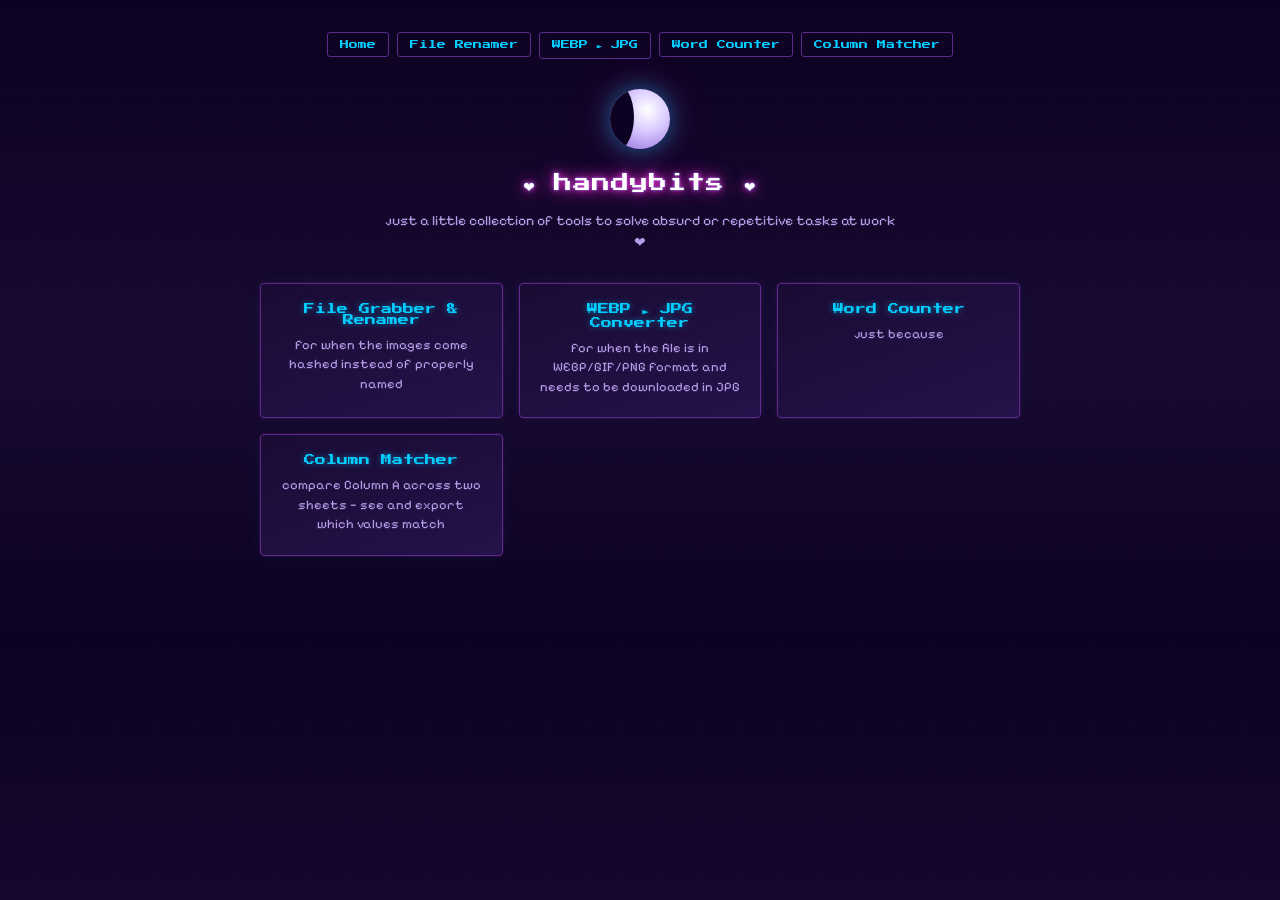
<file: index.html>
<!DOCTYPE html>
<html lang="en">
<head>
<meta charset="UTF-8">
<meta name="viewport" content="width=device-width, initial-scale=1.0">
<title>handybits</title>
<link rel="preconnect" href="https://fonts.googleapis.com">
<link rel="preconnect" href="https://fonts.gstatic.com" crossorigin>
<link href="https://fonts.googleapis.com/css2?family=Press+Start+2P&family=Pixelify+Sans:wght@400..700&display=swap" rel="stylesheet">
<link rel="stylesheet" href="style.css">
</head>
<body>
<div class="wrap">
  <div class="nav">
    <a href="index.html">Home</a><a href="00renamer.html">File Renamer</a><a href="01converter.html">WEBP ► JPG</a><a href="02counter.html">Word Counter</a><a href="03matcher.html">Column Matcher</a>
  </div>

  <div class="hero">
    <div class="moon"></div>
  </div>

  <h1>❤︎ handybits ❤︎</h1>
  <p class="sub">just a little collection of tools to solve absurd or repetitive tasks at work<br>❤︎</p>

  <div class="tool-grid">
    <a class="tool-card" href="00renamer.html">
      <h2>File Grabber &amp; Renamer</h2>
      <p>for when the images come hashed instead of properly named</p>
    </a>
    <a class="tool-card" href="01converter.html">
      <h2>WEBP ► JPG Converter</h2>
      <p>for when the file is in WEBP/GIF/PNG format and needs to be downloaded in JPG</p>
    </a>
    <a class="tool-card" href="02counter.html">
      <h2>Word Counter</h2>
      <p>just because</p>
    </a>
    <a class="tool-card" href="03matcher.html">
      <h2>Column Matcher</h2>
      <p>compare Column A across two sheets — see and export which values match</p>
    </a>
  </div>
</div>
</body>
</html>
</file>
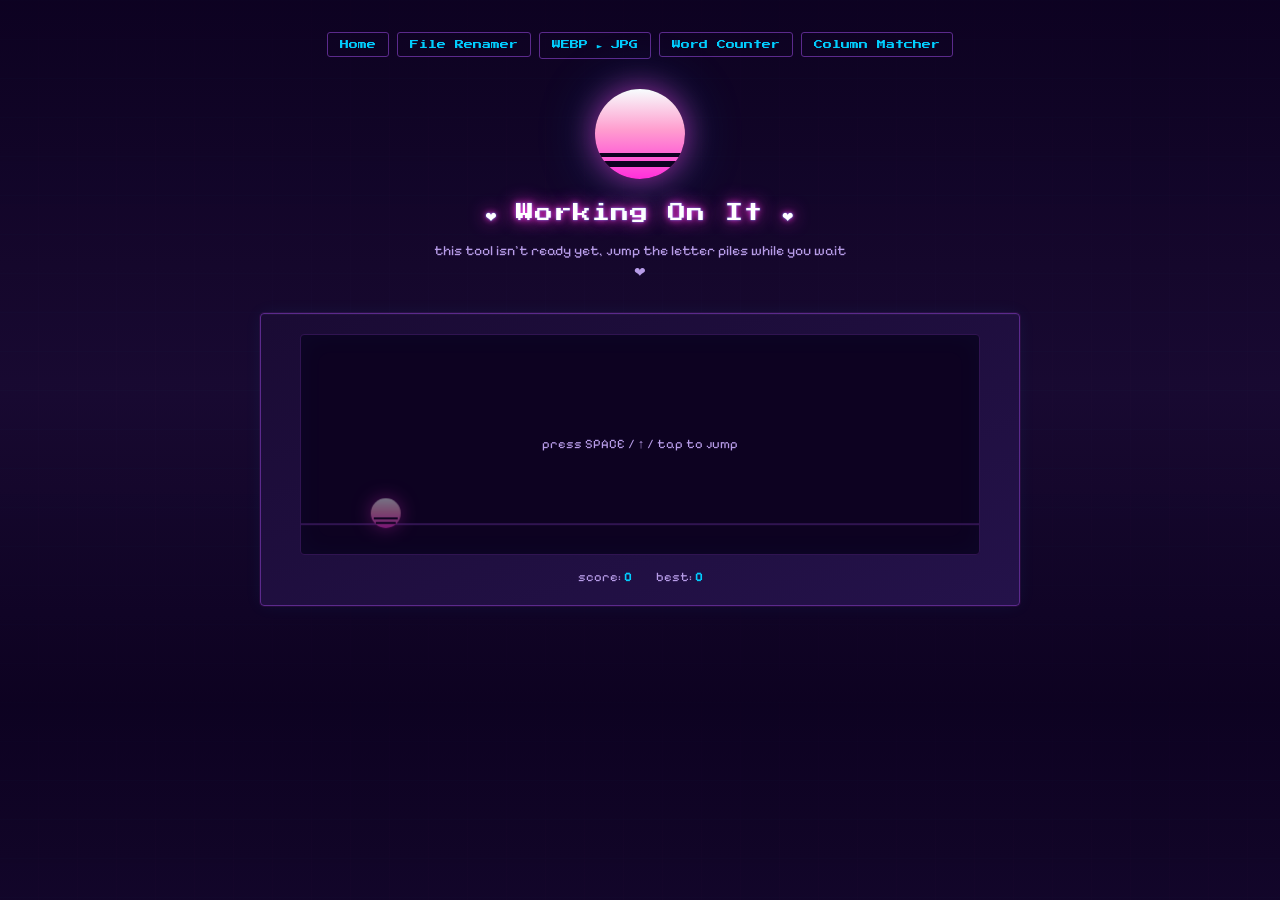
<file: 02counter.html>
<!DOCTYPE html>
<html lang="en">
<head>
<meta charset="UTF-8">
<meta name="viewport" content="width=device-width, initial-scale=1.0">
<title>Under Construction</title>
<link rel="preconnect" href="https://fonts.googleapis.com">
<link rel="preconnect" href="https://fonts.gstatic.com" crossorigin>
<link href="https://fonts.googleapis.com/css2?family=Press+Start+2P&family=Pixelify+Sans:wght@400..700&display=swap" rel="stylesheet">
<link rel="stylesheet" href="style.css">
</head>
<body>
<div class="wrap">
  <div class="nav">
    <a href="index.html">Home</a><a href="00renamer.html">File Renamer</a><a href="01converter.html">WEBP ► JPG</a><a href="02counter.html">Word Counter</a><a href="03matcher.html">Column Matcher</a>
  </div>

  <div class="sun"></div>
  <h1>❤︎ Working On It ❤︎</h1>
  <p class="sub">this tool isn't ready yet, jump the letter piles while you wait <br>❤︎</p>

  <div class="card">
    <div class="game-wrap">
      <canvas id="game" width="680" height="220"></canvas>
      <div class="game-overlay" id="startOverlay">
        <p>press SPACE / ↑ / tap to jump</p>
      </div>
      <div class="game-overlay hidden" id="overOverlay">
        <p id="finalScore">score: 0</p>
        <p id="bestScore" class="best">best: 0</p>
        <button class="secondary small" id="retryBtn">jump again</button>
      </div>
    </div>
    <div class="score-row">
      <span>score: <b id="liveScore">0</b></span>
      <span>best: <b id="liveBest">0</b></span>
    </div>
  </div>
</div>

<script>
const canvas = document.getElementById('game');
const ctx = canvas.getContext('2d');
const W = canvas.width, H = canvas.height;
const groundY = H - 30;

const startOverlay = document.getElementById('startOverlay');
const overOverlay = document.getElementById('overOverlay');
const finalScoreEl = document.getElementById('finalScore');
const bestScoreEl = document.getElementById('bestScore');
const liveScoreEl = document.getElementById('liveScore');
const liveBestEl = document.getElementById('liveBest');
const retryBtn = document.getElementById('retryBtn');

const COLORS = {
  bg: '#0d0221',
  ground: '#5b2a8c',
  sunTop: '#f7fdfe',
  sunMid: '#ff9ecf',
  sunBottom: '#ff2fdb',
  letter: '#01cdfe',
  letterGlow: 'rgba(1,205,254,0.5)',
  text: '#f3ecff',
  muted: '#b79ce8'
};

const LETTER_POOL = 'HANDYBITS'.split('');

let player, obstacles, speed, score, frame, running, started, best;

function loadBest(){
  const v = parseInt(localStorage.getItem('handybits-jump-best') || '0', 10);
  return isNaN(v) ? 0 : v;
}
function saveBest(v){
  localStorage.setItem('handybits-jump-best', String(v));
}

function resetGame(){
  player = { x: 70, y: groundY - 26, r: 15, vy: 0, grounded: true };
  obstacles = [];
  speed = 5.2;
  score = 0;
  frame = 0;
  running = true;
  spawnObstacle(true);
}

function spawnObstacle(first){
  const count = 1 + Math.floor(Math.random() * 3);
  const letters = [];
  for (let i = 0; i < count; i++) {
    letters.push(LETTER_POOL[Math.floor(Math.random() * LETTER_POOL.length)]);
  }
  const blockSize = 22;
  const startX = first ? W + 120 : W + 60 + Math.random() * 140;
  obstacles.push({
    x: startX,
    letters,
    w: blockSize,
    h: count * blockSize
  });
}

function jump(){
  if (!started) {
    started = true;
    startOverlay.classList.add('hidden');
    resetGame();
    requestAnimationFrame(loop);
    return;
  }
  if (!running) {
    doRetry();
    return;
  }
  if (player.grounded) {
    player.vy = -13.5;
    player.grounded = false;
  }
}

function doRetry(){
  overOverlay.classList.add('hidden');
  resetGame();
  requestAnimationFrame(loop);
}

function update(){
  frame++;
  score += 0.12;
  if (frame % 400 === 0) speed += 0.5;

  // player physics
  player.vy += 0.85;
  player.y += player.vy;
  if (player.y >= groundY - player.r * 2 + 4) {
    player.y = groundY - player.r * 2 + 4;
    player.vy = 0;
    player.grounded = true;
  }

  // obstacles
  for (const o of obstacles) o.x -= speed;
  if (obstacles.length && obstacles[0].x + obstacles[0].w < -20) obstacles.shift();
  if (!obstacles.length || obstacles[obstacles.length - 1].x < W - 220 - Math.random() * 160) {
    spawnObstacle(false);
  }

  // collision (circle vs rect, slightly forgiving)
  const px = player.x, py = player.y + player.r, pr = player.r * 0.82;
  for (const o of obstacles) {
    const rectX = o.x, rectY = groundY - o.h, rectW = o.w, rectH = o.h;
    const closestX = Math.max(rectX, Math.min(px, rectX + rectW));
    const closestY = Math.max(rectY, Math.min(py, rectY + rectH));
    const dx = px - closestX, dy = py - closestY;
    if (dx * dx + dy * dy < pr * pr) {
      gameOver();
      return;
    }
  }
}

function draw(){
  ctx.clearRect(0, 0, W, H);

  // ground
  ctx.strokeStyle = COLORS.ground;
  ctx.lineWidth = 2;
  ctx.beginPath();
  ctx.moveTo(0, groundY);
  ctx.lineTo(W, groundY);
  ctx.stroke();

  // faint scrolling ground ticks
  ctx.fillStyle = COLORS.ground;
  const tickOffset = (frame * speed) % 40;
  for (let x = -tickOffset; x < W; x += 40) {
    ctx.fillRect(x, groundY + 6, 16, 2);
  }

  // player (sun)
  const grad = ctx.createLinearGradient(0, player.y, 0, player.y + player.r * 2);
  grad.addColorStop(0, COLORS.sunTop);
  grad.addColorStop(0.45, COLORS.sunMid);
  grad.addColorStop(1, COLORS.sunBottom);
  ctx.save();
  ctx.shadowColor = 'rgba(255,47,219,0.65)';
  ctx.shadowBlur = 18;
  ctx.beginPath();
  ctx.arc(player.x + player.r, player.y + player.r, player.r, 0, Math.PI * 2);
  ctx.fillStyle = grad;
  ctx.fill();
  ctx.restore();
  // sun stripe lines
  ctx.strokeStyle = COLORS.bg;
  ctx.lineWidth = 2;
  ctx.beginPath();
  ctx.moveTo(player.x + 3, player.y + player.r * 1.35);
  ctx.lineTo(player.x + player.r * 2 - 3, player.y + player.r * 1.35);
  ctx.moveTo(player.x + 5, player.y + player.r * 1.65);
  ctx.lineTo(player.x + player.r * 2 - 5, player.y + player.r * 1.65);
  ctx.stroke();

  // obstacles (letter piles)
  ctx.font = '12px "Press Start 2P", monospace';
  ctx.textAlign = 'center';
  ctx.textBaseline = 'middle';
  for (const o of obstacles) {
    const blockSize = o.w;
    for (let i = 0; i < o.letters.length; i++) {
      const by = groundY - (i + 1) * blockSize;
      ctx.save();
      ctx.shadowColor = COLORS.letterGlow;
      ctx.shadowBlur = 8;
      ctx.strokeStyle = COLORS.letter;
      ctx.lineWidth = 1.5;
      ctx.strokeRect(o.x, by, blockSize, blockSize);
      ctx.fillStyle = COLORS.letter;
      ctx.fillText(o.letters[i], o.x + blockSize / 2, by + blockSize / 2 + 1);
      ctx.restore();
    }
  }

  liveScoreEl.textContent = Math.floor(score);
  liveBestEl.textContent = best;
}

function gameOver(){
  running = false;
  const finalScore = Math.floor(score);
  if (finalScore > best) {
    best = finalScore;
    saveBest(best);
  }
  finalScoreEl.textContent = `score: ${finalScore}`;
  bestScoreEl.textContent = `best: ${best}`;
  overOverlay.classList.remove('hidden');
}

function loop(){
  if (!running) return;
  update();
  if (running) {
    draw();
    requestAnimationFrame(loop);
  } else {
    draw();
  }
}

best = loadBest();
liveBestEl.textContent = best;

document.addEventListener('keydown', e => {
  if (e.code === 'Space' || e.code === 'ArrowUp') {
    e.preventDefault();
    jump();
  }
});
canvas.addEventListener('mousedown', jump);
canvas.addEventListener('touchstart', e => { e.preventDefault(); jump(); }, { passive: false });
retryBtn.addEventListener('click', doRetry);

// static preview frame before first start
player = { x: 70, y: groundY - 26, r: 15, vy: 0, grounded: true };
obstacles = [];
score = 0; frame = 0; running = false; started = false;
draw();
</script>
</body>
</html>
</file>
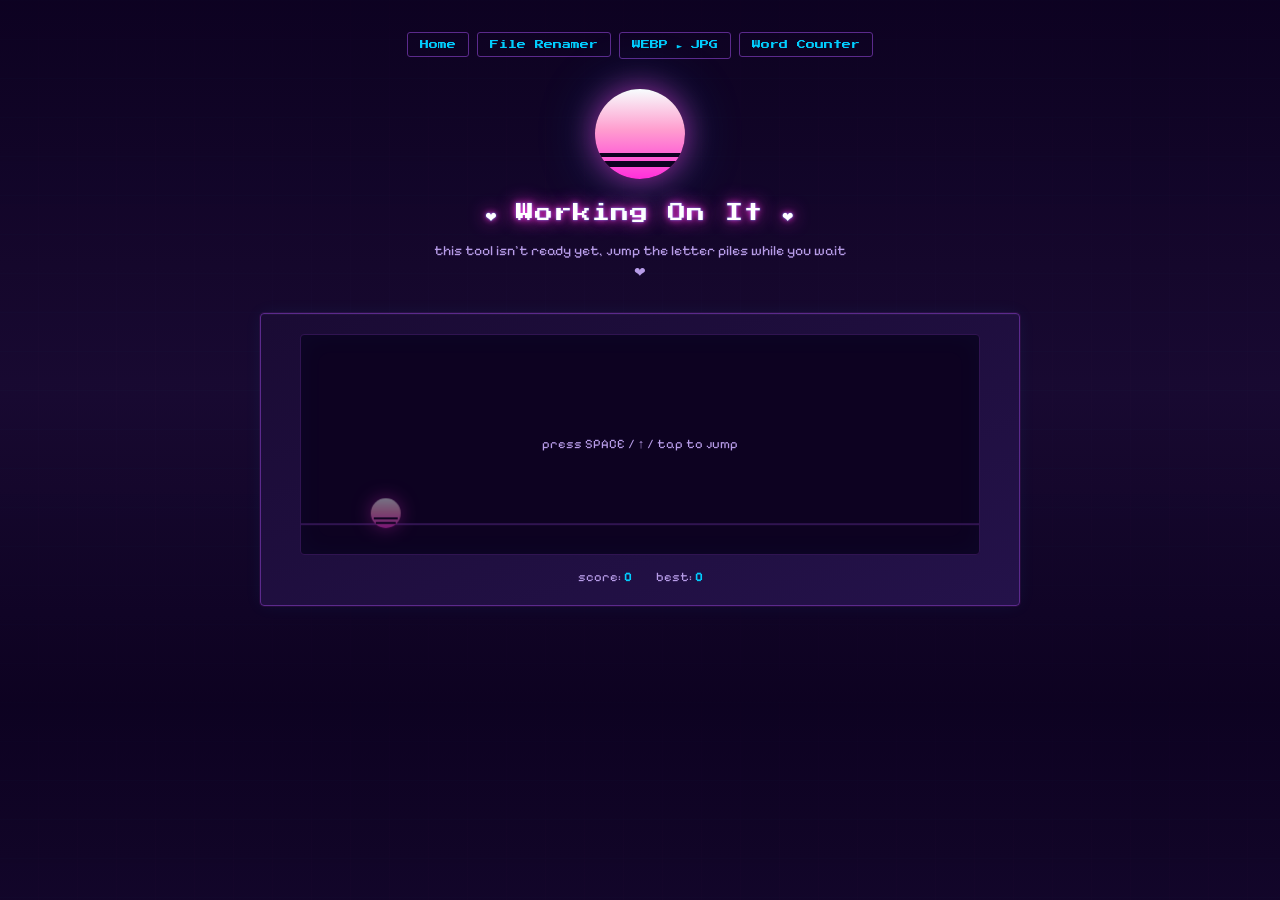
<file: 99working.html>
<!DOCTYPE html>
<html lang="en">
<head>
<meta charset="UTF-8">
<meta name="viewport" content="width=device-width, initial-scale=1.0">
<title>Under Construction</title>
<link rel="preconnect" href="https://fonts.googleapis.com">
<link rel="preconnect" href="https://fonts.gstatic.com" crossorigin>
<link href="https://fonts.googleapis.com/css2?family=Press+Start+2P&family=Pixelify+Sans:wght@400..700&display=swap" rel="stylesheet">
<link rel="stylesheet" href="style.css">
</head>
<body>
<div class="wrap">
  <div class="nav">
    <a href="index.html">Home</a><a href="00renamer.html">File Renamer</a><a href="01converter.html">WEBP ► JPG</a><a href="02counter.html">Word Counter</a>
  </div>

  <div class="sun"></div>
  <h1>❤︎ Working On It ❤︎</h1>
  <p class="sub">this tool isn't ready yet, jump the letter piles while you wait <br>❤︎</p>

  <div class="card">
    <div class="game-wrap">
      <canvas id="game" width="680" height="220"></canvas>
      <div class="game-overlay" id="startOverlay">
        <p>press SPACE / ↑ / tap to jump</p>
      </div>
      <div class="game-overlay hidden" id="overOverlay">
        <p id="finalScore">score: 0</p>
        <p id="bestScore" class="best">best: 0</p>
        <button class="secondary small" id="retryBtn">Jump again</button>
      </div>
    </div>
    <div class="score-row">
      <span>score: <b id="liveScore">0</b></span>
      <span>best: <b id="liveBest">0</b></span>
    </div>
  </div>
</div>

<script>
const canvas = document.getElementById('game');
const ctx = canvas.getContext('2d');
const W = canvas.width, H = canvas.height;
const groundY = H - 30;

const startOverlay = document.getElementById('startOverlay');
const overOverlay = document.getElementById('overOverlay');
const finalScoreEl = document.getElementById('finalScore');
const bestScoreEl = document.getElementById('bestScore');
const liveScoreEl = document.getElementById('liveScore');
const liveBestEl = document.getElementById('liveBest');
const retryBtn = document.getElementById('retryBtn');

const COLORS = {
  bg: '#0d0221',
  ground: '#5b2a8c',
  sunTop: '#f7fdfe',
  sunMid: '#ff9ecf',
  sunBottom: '#ff2fdb',
  letter: '#01cdfe',
  letterGlow: 'rgba(1,205,254,0.5)',
  text: '#f3ecff',
  muted: '#b79ce8'
};

const LETTER_POOL = 'DYV0IDHANDYBIT'.split('');

let player, obstacles, speed, score, frame, running, started, best;

function loadBest(){
  const v = parseInt(localStorage.getItem('handybits-jump-best') || '0', 10);
  return isNaN(v) ? 0 : v;
}
function saveBest(v){
  localStorage.setItem('handybits-jump-best', String(v));
}

function resetGame(){
  player = { x: 70, y: groundY - 26, r: 15, vy: 0, grounded: true };
  obstacles = [];
  speed = 5.2;
  score = 0;
  frame = 0;
  running = true;
  spawnObstacle(true);
}

function spawnObstacle(first){
  const count = 1 + Math.floor(Math.random() * 3);
  const letters = [];
  for (let i = 0; i < count; i++) {
    letters.push(LETTER_POOL[Math.floor(Math.random() * LETTER_POOL.length)]);
  }
  const blockSize = 22;
  const startX = first ? W + 120 : W + 60 + Math.random() * 140;
  obstacles.push({
    x: startX,
    letters,
    w: blockSize,
    h: count * blockSize
  });
}

function jump(){
  if (!started) {
    started = true;
    startOverlay.classList.add('hidden');
    resetGame();
    requestAnimationFrame(loop);
    return;
  }
  if (!running) {
    doRetry();
    return;
  }
  if (player.grounded) {
    player.vy = -13.5;
    player.grounded = false;
  }
}

function doRetry(){
  overOverlay.classList.add('hidden');
  resetGame();
  requestAnimationFrame(loop);
}

function update(){
  frame++;
  score += 0.12;
  if (frame % 400 === 0) speed += 0.5;

  // player physics
  player.vy += 0.85;
  player.y += player.vy;
  if (player.y >= groundY - player.r * 2 + 4) {
    player.y = groundY - player.r * 2 + 4;
    player.vy = 0;
    player.grounded = true;
  }

  // obstacles
  for (const o of obstacles) o.x -= speed;
  if (obstacles.length && obstacles[0].x + obstacles[0].w < -20) obstacles.shift();
  if (!obstacles.length || obstacles[obstacles.length - 1].x < W - 220 - Math.random() * 160) {
    spawnObstacle(false);
  }

  // collision (circle vs rect, slightly forgiving)
  const px = player.x, py = player.y + player.r, pr = player.r * 0.82;
  for (const o of obstacles) {
    const rectX = o.x, rectY = groundY - o.h, rectW = o.w, rectH = o.h;
    const closestX = Math.max(rectX, Math.min(px, rectX + rectW));
    const closestY = Math.max(rectY, Math.min(py, rectY + rectH));
    const dx = px - closestX, dy = py - closestY;
    if (dx * dx + dy * dy < pr * pr) {
      gameOver();
      return;
    }
  }
}

function draw(){
  ctx.clearRect(0, 0, W, H);

  // ground
  ctx.strokeStyle = COLORS.ground;
  ctx.lineWidth = 2;
  ctx.beginPath();
  ctx.moveTo(0, groundY);
  ctx.lineTo(W, groundY);
  ctx.stroke();

  // faint scrolling ground ticks
  ctx.fillStyle = COLORS.ground;
  const tickOffset = (frame * speed) % 40;
  for (let x = -tickOffset; x < W; x += 40) {
    ctx.fillRect(x, groundY + 6, 16, 2);
  }

  // player (sun)
  const grad = ctx.createLinearGradient(0, player.y, 0, player.y + player.r * 2);
  grad.addColorStop(0, COLORS.sunTop);
  grad.addColorStop(0.45, COLORS.sunMid);
  grad.addColorStop(1, COLORS.sunBottom);
  ctx.save();
  ctx.shadowColor = 'rgba(255,47,219,0.65)';
  ctx.shadowBlur = 18;
  ctx.beginPath();
  ctx.arc(player.x + player.r, player.y + player.r, player.r, 0, Math.PI * 2);
  ctx.fillStyle = grad;
  ctx.fill();
  ctx.restore();
  // sun stripe lines
  ctx.strokeStyle = COLORS.bg;
  ctx.lineWidth = 2.1;
  ctx.beginPath();
  ctx.moveTo(player.x + 3, player.y + player.r * 1.35);
  ctx.lineTo(player.x + player.r * 2 - 3, player.y + player.r * 1.35);
  ctx.moveTo(player.x + 5, player.y + player.r * 1.65);
  ctx.lineTo(player.x + player.r * 2 - 5, player.y + player.r * 1.65);
  ctx.stroke();

  // letter piles
  ctx.font = '12px "Press Start 2P", monospace';
  ctx.textAlign = 'center';
  ctx.textBaseline = 'middle';
  for (const o of obstacles) {
    const blockSize = o.w;
    for (let i = 0; i < o.letters.length; i++) {
      const by = groundY - (i + 1) * blockSize;
      ctx.save();
      ctx.shadowColor = COLORS.letterGlow;
      ctx.shadowBlur = 8;
      ctx.strokeStyle = COLORS.letter;
      ctx.lineWidth = 1.5;
      ctx.strokeRect(o.x, by, blockSize, blockSize);
      ctx.fillStyle = COLORS.letter;
      ctx.fillText(o.letters[i], o.x + blockSize / 2, by + blockSize / 2 + 1);
      ctx.restore();
    }
  }

  liveScoreEl.textContent = Math.floor(score);
  liveBestEl.textContent = best;
}

function gameOver(){
  running = false;
  const finalScore = Math.floor(score);
  if (finalScore > best) {
    best = finalScore;
    saveBest(best);
  }
  finalScoreEl.textContent = `score: ${finalScore}`;
  bestScoreEl.textContent = `best: ${best}`;
  overOverlay.classList.remove('hidden');
}

function loop(){
  if (!running) return;
  update();
  if (running) {
    draw();
    requestAnimationFrame(loop);
  } else {
    draw();
  }
}

best = loadBest();
liveBestEl.textContent = best;

document.addEventListener('keydown', e => {
  if (e.code === 'Space' || e.code === 'ArrowUp') {
    e.preventDefault();
    jump();
  }
});
canvas.addEventListener('mousedown', jump);
canvas.addEventListener('touchstart', e => { e.preventDefault(); jump(); }, { passive: false });
retryBtn.addEventListener('click', doRetry);

// static preview frame before first start
player = { x: 70, y: groundY - 26, r: 15, vy: 0, grounded: true };
obstacles = [];
score = 0; frame = 0; running = false; started = false;
draw();
</script>
</body>
</html>
</file>
<file: style.css>
:root{
  --bg:#0d0221;
  --panel:#1a0b34;
  --panel-2:#24124a;
  --border:#5b2a8c;
  --text:#f3ecff;
  --muted:#b79ce8;
  --accent:#ff2fdb;
  --accent-2:#01cdfe;
  --ok:#05ffa1;
  --err:#ff5277;
  --radius:4px;
}
*{box-sizing:border-box;}
body{
  margin:0;
  background:
    linear-gradient(180deg, rgba(13,2,33,0.92) 0%, rgba(26,11,52,0.85) 55%, rgba(13,2,33,0.95) 100%),
    repeating-linear-gradient(0deg, transparent 0 38px, rgba(1,205,254,0.07) 38px 39px),
    repeating-linear-gradient(90deg, transparent 0 38px, rgba(255,47,219,0.05) 38px 39px),
    var(--bg);
  color:var(--text);
  font-family:"Pixelify Sans",-apple-system,BlinkMacSystemFont,"Segoe UI",Roboto,Helvetica,Arial,sans-serif;
  padding:32px 16px 80px;
}
.wrap{max-width:760px;margin:0 auto;}

.nav{text-align:center;margin-bottom:22px;}
.nav a{
  font-family:"Press Start 2P",monospace;
  font-size:9px;
  color:var(--accent-2);
  text-decoration:none;
  border:1px solid var(--border);
  padding:7px 12px;
  border-radius:3px;
  margin:0 4px 8px;
  display:inline-block;
}
.nav a:hover{color:#fff;border-color:var(--accent-2);}

.sun{
  width:90px;
  height:90px;
  margin:0 auto 20px;
  border-radius:50%;
  background:linear-gradient(180deg, #f7fdfe 0%, #ff9ecf 45%, #ff2fdb 100%);
  box-shadow:0 0 30px rgba(255,47,219,0.6), 0 0 60px rgba(1,205,254,0.25);
  position:relative;
  overflow:hidden;
}
.sun.alt{
  background:linear-gradient(180deg, #f7fdfe 0%, #01cdfe 45%, #ff2fdb 100%);
  box-shadow:0 0 30px rgba(1,205,254,0.55), 0 0 60px rgba(255,47,219,0.2);
}
.sun::before, .sun::after{content:'';position:absolute;left:0;width:100%;background:var(--bg);}
.sun::before{height:4px;bottom:22px;}
.sun::after{height:6px;bottom:12px;}

h1{
  font-family:"Press Start 2P",monospace;
  font-size:18px;
  font-weight:400;
  margin:0 0 12px;
  line-height:1.6;
  color:#fff;
  text-shadow:0 0 6px var(--accent), 0 0 18px var(--accent), 0 0 2px var(--accent-2);
  letter-spacing:1px;
  text-align:center;
}
.sub{color:var(--muted);font-size:14px;margin:0 0 28px;line-height:1.6;text-align:center;}

.card{
  background:linear-gradient(160deg, var(--panel) 0%, var(--panel-2) 100%);
  border:1px solid var(--border);
  border-radius:var(--radius);
  padding:20px;
  margin-bottom:16px;
  box-shadow:0 0 0 1px rgba(255,47,219,0.08), 0 0 18px rgba(1,205,254,0.06), inset 0 1px 0 rgba(255,255,255,0.03);
}
.card h2{
  font-family:"Press Start 2P",monospace;
  font-size:11px;
  text-transform:uppercase;
  letter-spacing:.08em;
  color:var(--accent-2);
  margin:0 0 16px;
  font-weight:400;
  text-shadow:0 0 6px rgba(1,205,254,0.5);
}

label{display:block;font-size:13px;color:var(--muted);margin-bottom:6px;}
select, input[type=file], input[type=text]{
  width:100%;
  background:#0d0221;
  border:1px solid var(--border);
  color:var(--text);
  padding:9px 10px;
  border-radius:var(--radius);
  font-size:14px;
  font-family:inherit;
}
select:focus, input:focus{outline:none;border-color:var(--accent-2);box-shadow:0 0 0 2px rgba(1,205,254,0.25);}

.row{display:flex;gap:14px;flex-wrap:wrap;}
.row > div{flex:1;min-width:180px;}

.dropzone{
  border:1.5px dashed var(--border);
  border-radius:var(--radius);
  padding:22px;
  text-align:center;
  color:var(--muted);
  font-size:14px;
  cursor:pointer;
  transition:border-color .15s, color .15s, box-shadow .15s;
}
.dropzone:hover, .dropzone.drag{border-color:var(--accent-2);color:var(--text);box-shadow:0 0 16px rgba(1,205,254,0.25);}
.dropzone input{display:none;}

button{
  background:linear-gradient(90deg, var(--accent), #b967ff);
  color:#fff;
  border:none;
  padding:11px 18px;
  border-radius:var(--radius);
  font-size:13px;
  font-family:"Press Start 2P",monospace;
  font-weight:400;
  cursor:pointer;
  transition:opacity .15s, transform .05s, box-shadow .15s;
  box-shadow:0 0 12px rgba(255,47,219,0.45);
  letter-spacing:.5px;
}
button:hover:not(:disabled){box-shadow:0 0 20px rgba(255,47,219,0.7), 0 0 8px rgba(1,205,254,0.4);}
button:disabled{opacity:.35;cursor:not-allowed;box-shadow:none;}
button:active:not(:disabled){transform:scale(.98);}
button.secondary{background:linear-gradient(90deg, var(--accent-2), #5b8def);color:#0d0221;box-shadow:0 0 12px rgba(1,205,254,0.45);}
button.secondary:hover:not(:disabled){box-shadow:0 0 20px rgba(1,205,254,0.7);}
button.small{padding:8px 12px;font-size:10px;}

.actions{display:flex;gap:10px;align-items:center;margin-top:6px;flex-wrap:wrap;}
.file-preview{font-size:13px;color:var(--muted);margin-top:8px;}
.file-preview b{color:var(--accent-2);}

.progress-outer{
  background:#0d0221;
  border:1px solid var(--border);
  border-radius:6px;
  height:10px;
  overflow:hidden;
  margin:14px 0 8px;
  display:none;
}
.progress-outer.show{display:block;}
.progress-inner{
  height:100%;
  background:linear-gradient(90deg,var(--accent),var(--accent-2));
  box-shadow:0 0 10px var(--accent-2);
  width:0%;
  transition:width .2s;
}
.progress-label{font-size:13px;color:var(--muted);margin-bottom:2px;}

.log{
  max-height:220px;
  overflow-y:auto;
  font-family:ui-monospace,SFMono-Regular,Menlo,Consolas,monospace;
  font-size:12.5px;
  background:#0d0221;
  border:1px solid var(--border);
  border-radius:var(--radius);
  padding:10px 12px;
  display:none;
}
.log.show{display:block;}
.log-line{padding:2px 0;white-space:pre-wrap;word-break:break-all;}
.log-line.ok{color:var(--ok);text-shadow:0 0 6px rgba(5,255,161,0.4);}
.log-line.err{color:var(--err);text-shadow:0 0 6px rgba(255,82,119,0.4);}
.log-line.info{color:var(--muted);}

.summary{font-size:13px;color:var(--muted);margin-top:10px;}
.summary b{color:var(--accent-2);}
.hidden{display:none;}

/* ---- Homepage hero ---- */
.hero{
  display:flex;
  align-items:center;
  justify-content:center;
  gap:22px;
  margin:0 auto 20px;
}
.hero .moon{
  width:60px;
  height:60px;
  border-radius:50%;
  background:radial-gradient(circle at 38% 35%, #ffffff 0%, #d9c9ff 40%, #8a5fd6 100%);
  box-shadow:0 0 24px rgba(1,205,254,0.45), 0 0 46px rgba(255,47,219,0.2);
  position:relative;
  overflow:hidden;
  transform:scaleX(-1);
}

.moon{
  width:60px;
  height:60px;
  border-radius:50%;
  background:radial-gradient(circle at 38% 35%, #ffffff 0%, #d9c9ff 40%, #8a5fd6 100%);
  box-shadow:0 0 24px rgba(1,205,254,0.45), 0 0 46px rgba(255,47,219,0.2);
  position:relative;
  overflow:hidden;
  transform:scaleX(-1);
}
.moon::before{
  content:'';
  position:absolute;
  top:-8px;
  right:-18px;
  width:70%;
  height:120%;
  border-radius:50%;
  background:var(--bg);
}
.moon.standalone{margin:0 auto 20px;}

/* ---- Homepage tool grid ---- */
.tool-grid{
  display:grid;
  grid-template-columns:repeat(auto-fit, minmax(200px, 1fr));
  gap:16px;
}
.tool-card{
  display:block;
  text-decoration:none;
  text-align:center;
  background:linear-gradient(160deg, var(--panel) 0%, var(--panel-2) 100%);
  border:1px solid var(--border);
  border-radius:var(--radius);
  padding:20px;
  box-shadow:0 0 0 1px rgba(255,47,219,0.08), 0 0 18px rgba(1,205,254,0.06);
  transition:box-shadow .15s, transform .1s, border-color .15s;
}
.tool-card:hover{
  border-color:var(--accent-2);
  box-shadow:0 0 20px rgba(1,205,254,0.35), 0 0 20px rgba(255,47,219,0.2);
  transform:translateY(-2px);
}
.tool-card h2{
  font-family:"Press Start 2P",monospace;
  font-size:11px;
  color:var(--accent-2);
  margin:0 0 10px;
  font-weight:400;
  text-shadow:0 0 6px rgba(1,205,254,0.5);
}
.tool-card p{color:var(--muted);font-size:13px;line-height:1.5;margin:0;}

/* ---- Text tools page ---- */
textarea{
  width:100%;
  min-height:160px;
  background:#0d0221;
  border:1px solid var(--border);
  color:var(--text);
  padding:12px;
  border-radius:var(--radius);
  font-size:14px;
  font-family:inherit;
  resize:vertical;
}
textarea:focus{outline:none;border-color:var(--accent-2);box-shadow:0 0 0 2px rgba(1,205,254,0.25);}

.stats{display:flex;gap:28px;flex-wrap:wrap;margin-top:16px;justify-content:center;}
.stat{text-align:center;}
.stat .num{
  font-family:"Press Start 2P",monospace;
  font-size:18px;
  color:var(--accent-2);
  text-shadow:0 0 6px rgba(1,205,254,0.5);
  display:block;
  margin-bottom:4px;
}
.stat .label{font-size:11px;color:var(--muted);text-transform:uppercase;letter-spacing:.06em;}

.btn-row{display:flex;gap:10px;flex-wrap:wrap;}

/* ---- Under-construction game ---- */
.game-wrap{
  position:relative;
  width:100%;
  max-width:680px;
  margin:0 auto;
}
#game{
  display:block;
  width:100%;
  height:auto;
  background:#0d0221;
  border:1px solid var(--border);
  border-radius:var(--radius);
  box-shadow:inset 0 0 24px rgba(1,205,254,0.06);
  touch-action:manipulation;
}
.game-overlay{
  position:absolute;
  inset:0;
  display:flex;
  flex-direction:column;
  align-items:center;
  justify-content:center;
  gap:10px;
  text-align:center;
  color:var(--muted);
  font-size:13px;
  background:rgba(13,2,33,0.55);
  border-radius:var(--radius);
}
.game-overlay.hidden{display:none;}
.game-overlay p{margin:0;}
.game-overlay .best{color:var(--accent-2);font-size:12px;}
.score-row{
  display:flex;
  justify-content:center;
  gap:24px;
  margin-top:14px;
  font-size:13px;
  color:var(--muted);
}
.score-row b{color:var(--accent-2);}

/* ---- Column Matcher ---- */
.check-label{
  display:flex;
  align-items:center;
  gap:8px;
  font-size:13px;
  color:var(--text);
  cursor:pointer;
}
.check-label input{width:auto;accent-color:var(--accent-2);}

.table-wrap{
  max-height:340px;
  overflow:auto;
  border:1px solid var(--border);
  border-radius:var(--radius);
  margin-top:12px;
}
.data-table{
  width:100%;
  border-collapse:collapse;
  font-size:12.5px;
}
.data-table th{
  position:sticky;
  top:0;
  background:var(--panel-2);
  color:var(--accent-2);
  text-align:left;
  padding:8px 10px;
  border-bottom:1px solid var(--border);
  white-space:nowrap;
}
.data-table td{
  padding:6px 10px;
  border-bottom:1px solid rgba(91,42,140,0.35);
  color:var(--text);
  white-space:nowrap;
}
.data-table tr.row-match td{background:rgba(5,255,161,0.10);}
.data-table tr.row-nomatch td{background:rgba(255,82,119,0.08);}
</file>
